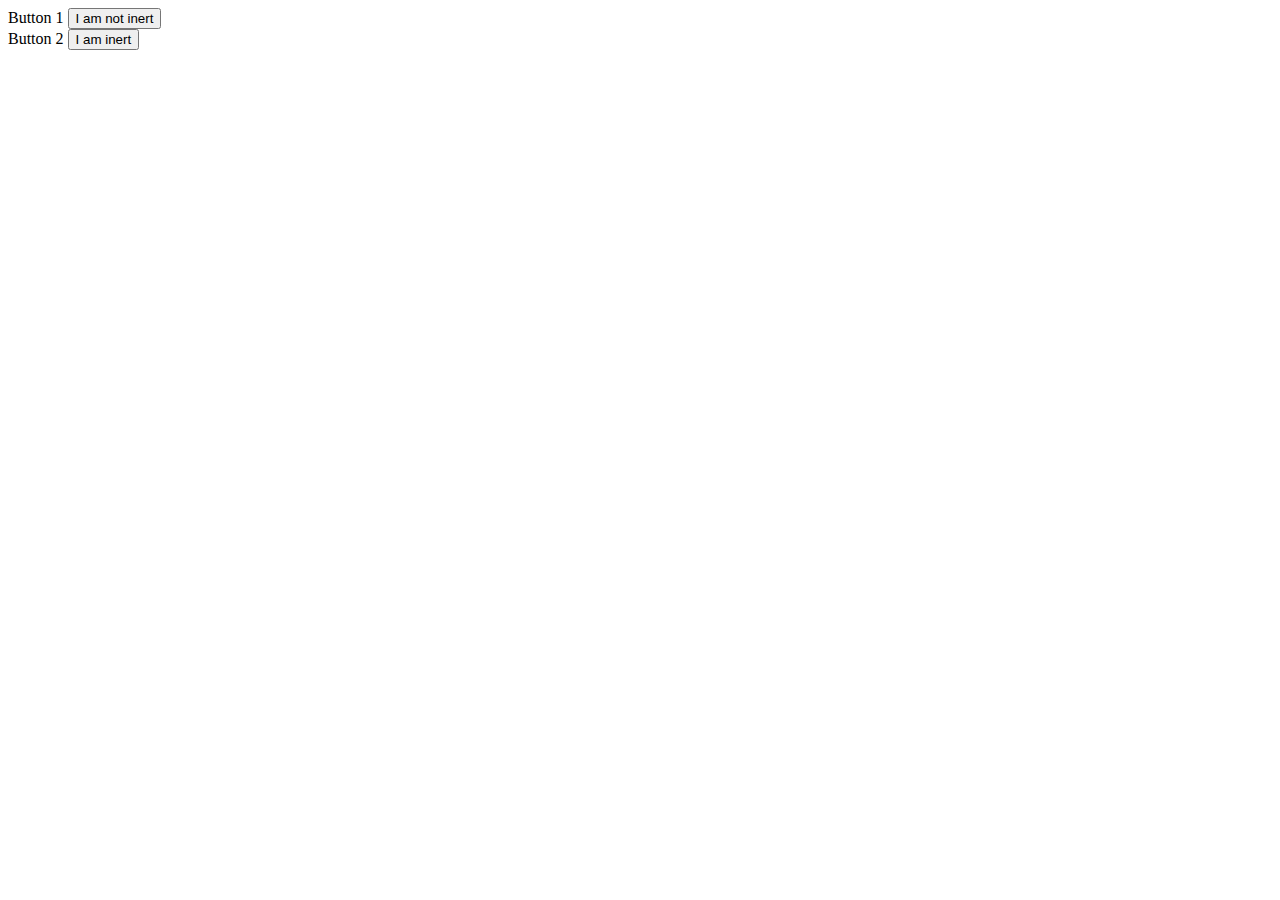
<file: index.html>
<!DOCTYPE html>
<html lang="en">
  <head>
    <meta charset="UTF-8" />
    <meta
      name="viewport"
      content="width=device-width, initial-scale=1.0" />
    <title>HTML Inert Attribute</title>
  </head>
  <body>
    <div>
      <label for="button1">Button 1</label>
      <button id="button1">I am not inert</button>
    </div>
    <div inert>
      <label for="button2">Button 2</label>
      <button id="button2">I am inert</button>
    </div>
  </body>
</html>
</file>
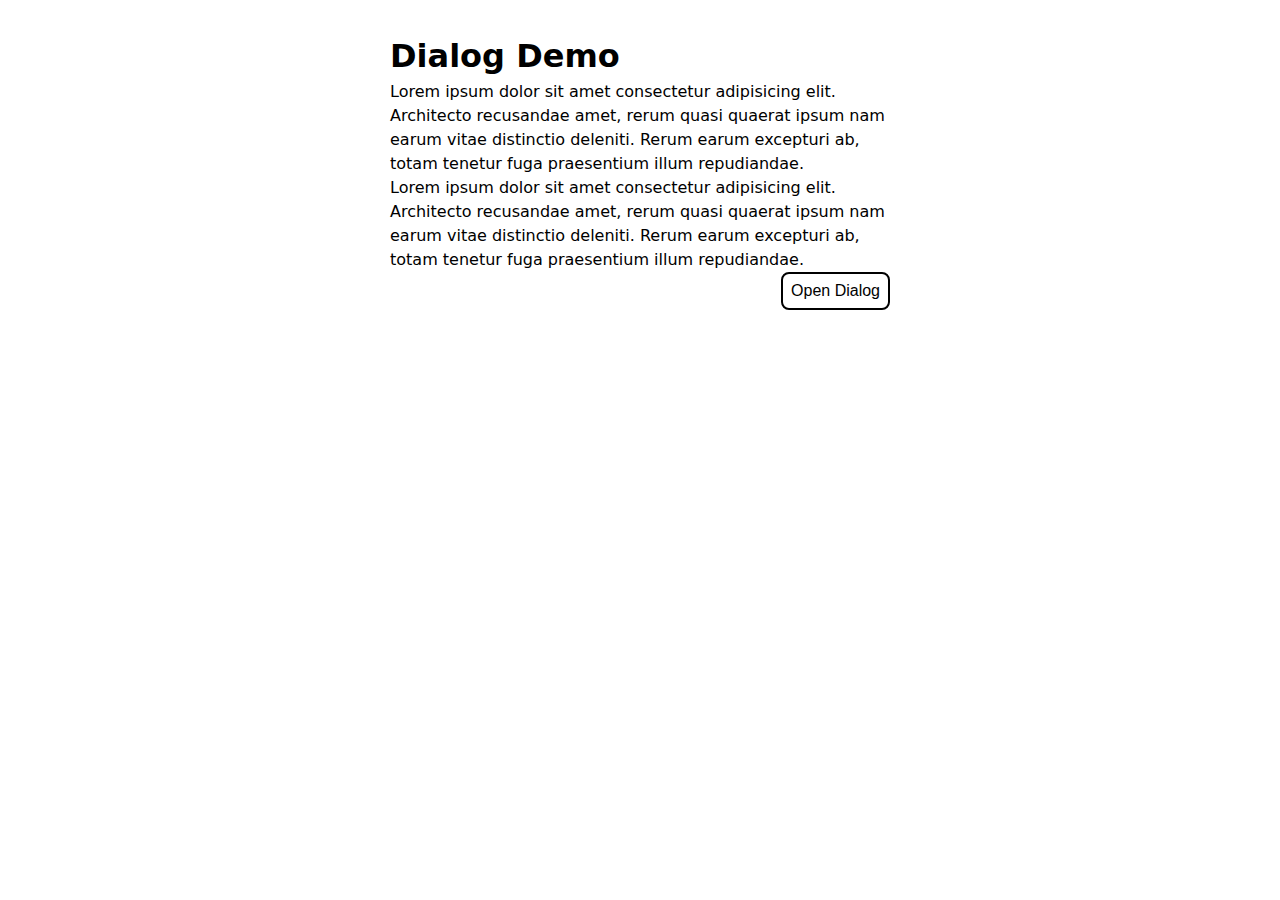
<file: dialog.html>
<!DOCTYPE html>
<html lang="en">
  <head>
    <meta charset="UTF-8" />
    <meta
      name="viewport"
      content="width=device-width, initial-scale=1.0" />
    <link
      rel="stylesheet"
      href="./dialog.css" />
    <title>Document</title>
  </head>
  <body>
    <main>
      <h1>Dialog Demo</h1>
      <p>
        Lorem ipsum dolor sit amet consectetur adipisicing elit. Architecto
        recusandae amet, rerum quasi quaerat ipsum nam earum vitae distinctio
        deleniti. Rerum earum excepturi ab, totam tenetur fuga praesentium illum
        repudiandae.
      </p>
      <p>
        Lorem ipsum dolor sit amet consectetur adipisicing elit. Architecto
        recusandae amet, rerum quasi quaerat ipsum nam earum vitae distinctio
        deleniti. Rerum earum excepturi ab, totam tenetur fuga praesentium illum
        repudiandae.
      </p>

      <!-- Dialog Button -->
      <button onclick="window.dialog.showModal();">Open Dialog</button>
    </main>

    <!-- Dialog Popup -->
    <dialog
      id="dialog"
      class="">
      <h2>Hello.</h2>
      <p>I'm a dialog element that is open.</p>
      <p>
        The rest of the page is inert while I'm open - try clicking anywhere
        else on the page to test.
      </p>
      <button
        onclick="window.dialog.close();"
        aria-label="close"
        class="x">
        ❌
      </button>

      <button>Okay</button>
    </dialog>
  </body>
</html>
</file>
<file: dialog.css>
* {
  margin: 0;
  padding: 0;
}

dialog {
  padding: 1rem 3rem;
  background: var(--coral);
  max-width: 64ch;
  margin: 2rem auto;
  background-color: white;
}

.x {
  filter: grayscale(1);
  border: none;
  background: none;
  position: absolute;
  top: 0;
  right: 0.4rem;
}

body {
  background-color: var(--blue);
  font-family: system-ui, serif;
  line-height: 1.5;
  padding-bottom: 2rem;
}

main {
  max-width: 500px;
  margin: 2rem auto;
  display: grid;
}

button {
  padding: 0.5rem;
  font-size: 1rem;
  background: var(--coral);
  border: 2px solid;
  border-radius: 0.5rem;
  justify-self: end;
}
</file>
